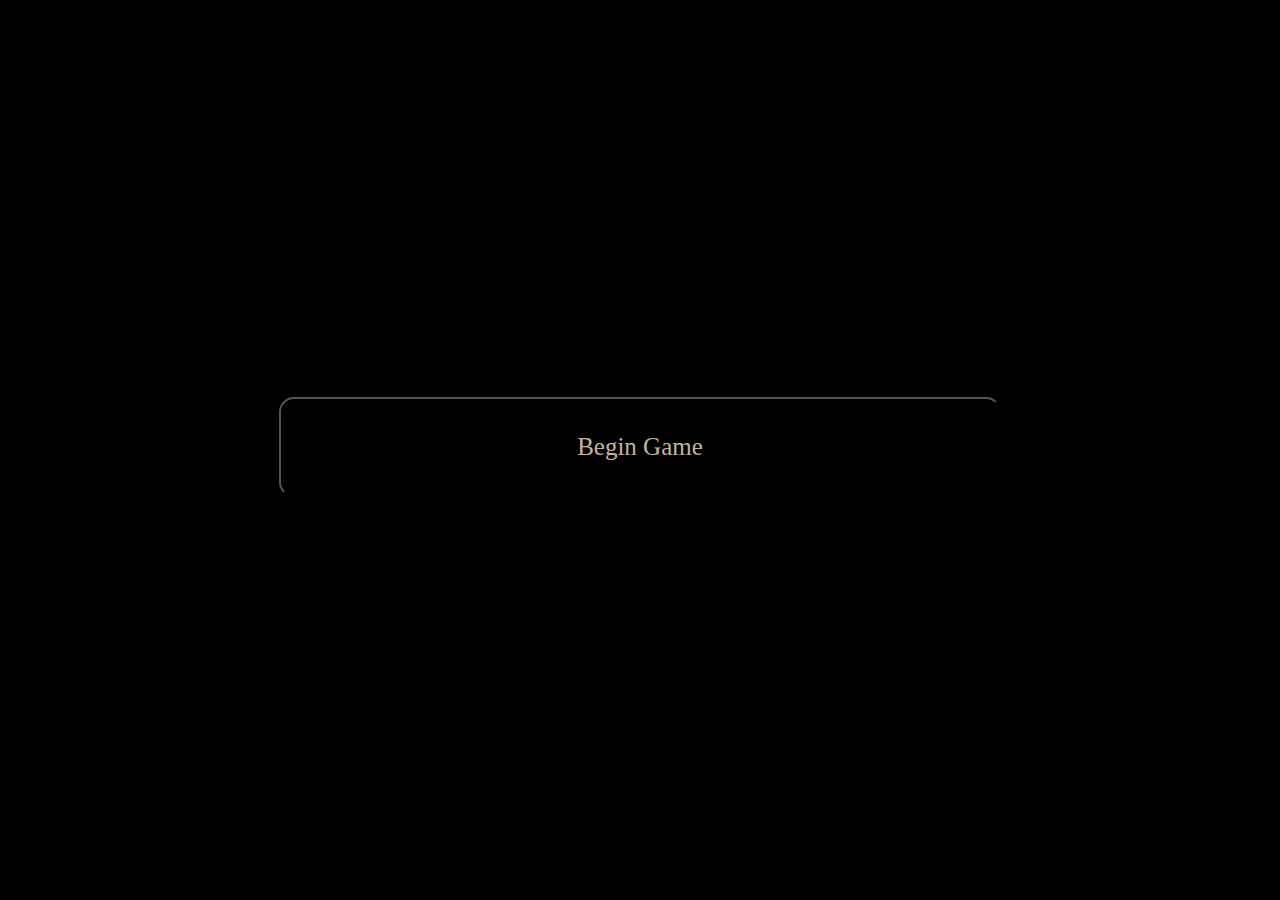
<file: index.html>
<!DOCTYPE html>
<html lang="en">
<head>
    <meta charset="UTF-8">
    <meta http-equiv="X-UA-Compatible" content="IE=edge">
    <meta name="viewport" content="width=device-width, initial-scale=1.0">
    <link rel="stylesheet" href="style.css">
    <title>Call of Shrdlu</title>
</head>
<body>
    <div id="provide-fixed">
        <div id="closer-modal">
        </div>
    </div>
    <div id="user-view">
        <button id="start">Begin Game</button>
        <div id="book-modal">     
        </div>
        
        <div id="conversation-modal">
            <div id="npc-speech"></div>
            <button id="convo1">
            <button id="convo2">
            <button id="convo3">
        </div>
        
        <div class="selected" id="room-entry-description">
            </div>
        <div class="selected" id="upon-action">
            </div>
            </div>
    </div>
    <div class ="move-directions">
        <button id="north">N</button>
        <button id="east">E</button>
        <button id="south">S</button>
        <button id="west">W</button>
    </div>
    <div class ="player-actions">
        <button id="do-action">use stick on door you goof</button>
        <button id="look">Look</button>
        <button id="greet"></button>
    </div>
    <div class="player-inventory">
        <h2 id="inventory-heading">Inventory</h2>
        <ul id="inventory-list">
            <li class="inventory-item-element"><div id="item-name">Item Name</div> <button id="inspect">Inspect</button><button id="equip">Equip</button>
            </li>
        </ul>
    </div>
    <script src="script.js"></script>
</body>
</html>
</file>
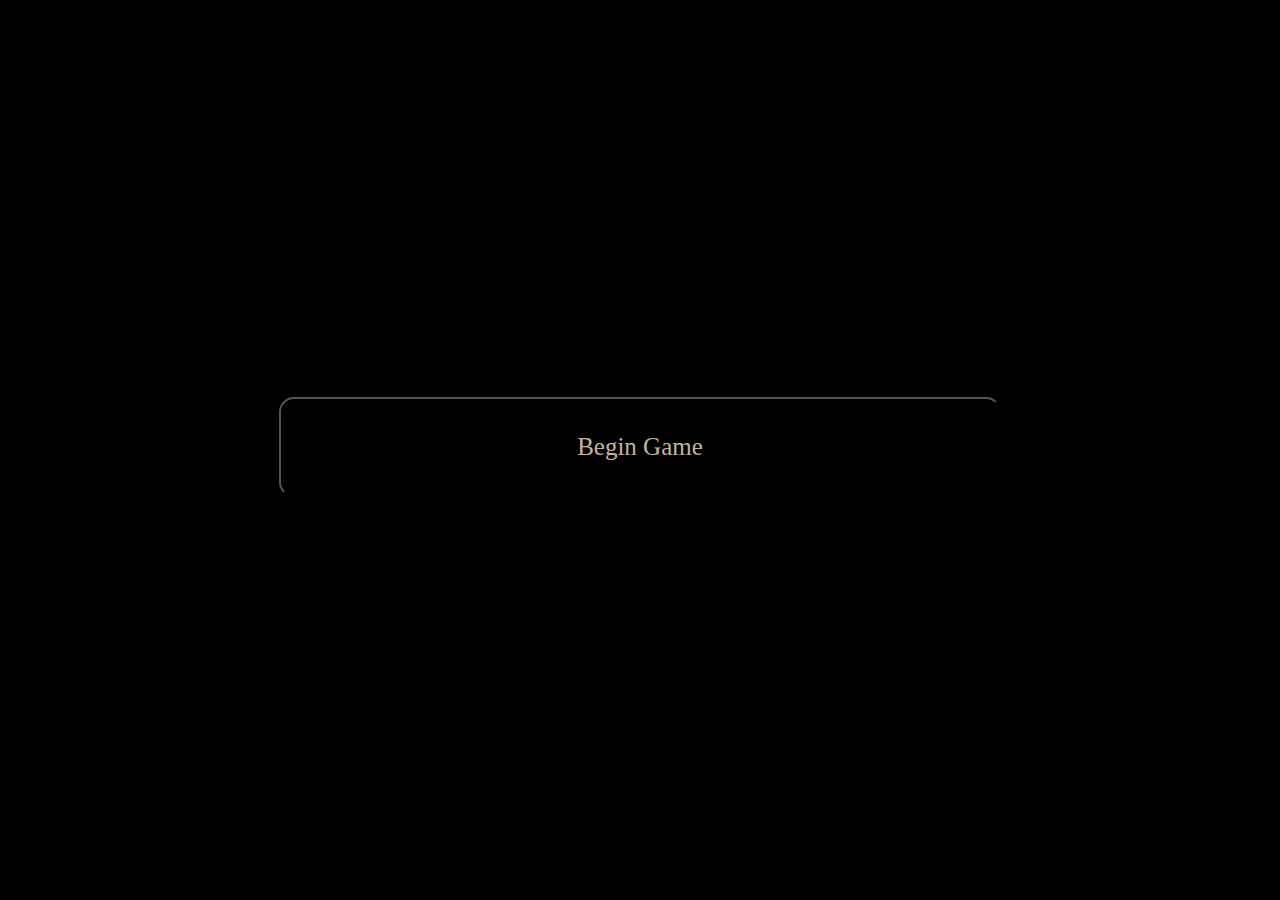
<file: plan.html>
<!DOCTYPE html>
<html lang="en">
<head>
    <meta charset="UTF-8">
    <meta http-equiv="X-UA-Compatible" content="IE=edge">
    <meta name="viewport" content="width=device-width, initial-scale=1.0">
    <link rel="stylesheet" href="plan.css">
    <title>Document</title>
</head>
<body>
    <div id="provide-fixed">
        <div id="closer-modal">
        </div>
    </div>
    <div id="user-view">
        <button id="start">Begin Game</button>
        <div id="book-modal">     
        </div>
        
        <div id="conversation-modal">
            <div id="npc-speech"></div>
            <button id="convo1">
            <button id="convo2">
            <button id="convo3">
        </div>
        
        <div class="selected" id="room-entry-description">
            </div>
        <div class="selected" id="upon-action">
            </div>
            </div>
    </div>
    <div class ="move-directions">
        <button id="north">N</button>
        <button id="east">E</button>
        <button id="south">S</button>
        <button id="west">W</button>
    </div>
    <div class ="player-actions">
        <button id="do-action">use stick on door you goof</button>
        <button id="look">Look</button>
        <button id="greet"></button>
    </div>
    <div class="player-inventory">
        <h2 id="inventory-heading">Inventory</h2>
        <ul id="inventory-list">
            <li class="inventory-item-element"><div id="item-name">Item Name</div> <button id="inspect">Inspect</button><button id="equip">Equip</button>
            </li>
        </ul>
    </div>
    <script src="plan.js"></script>
</body>
</html>
</file>
<file: style.css>
@media only screen 
and (min-device-width: 800px)
{
body {
background-color: black;
font-family: American Typewriter, serif;
display: grid;
grid-template-columns: 1fr 20% 40% 20% 1fr;
grid-template-rows: .25fr auto 3fr 5fr;
row-gap: 15px;
column-gap: 10px;
cursor: pointer;

}
.selected {
/* make background height fit text, width static */
background-size: auto;
background-color: rgba(138,130,112,.9);
border: 2px solid black;
border-radius: .7em;
padding: 10px;
margin: 0 auto;
text-align: center;
}
#user-view {
width: 100%;
height: 500px;
background-color: black;
font-family: American Typewriter, serif;
margin: 0 auto;
grid-row-start: 2;
grid-row-end: 3;
grid-column-start: 2;
grid-column-end: 5;
display: grid;
grid-template-columns: 8% 7% 70% 8% 7%;
grid-template-rows: 1fr 60% 1fr 20% 1fr;
}
#start {
display: block;
font-family: American Typewriter, serif;
background-color: black;
color: rgba(194,181,155,1);
border-radius: .6em;
font-size: 25px;
grid-row-start: 4;
grid-row-end: 5;
grid-column-start: 3;
grid-column-end: 4;
}
#start > button:hover {
background-color: black;
color: rgba(194,181,155,1);
}


#book-modal {
font-family: American Typewriter, serif;
font-size: 23px;
padding: 10px;
text-align: center;
display:grid;
justify-content: center;
z-index: 1;
visibility: hidden;
grid-row-start: 1;
grid-row-end: 6;
grid-column-start: 1;
grid-column-end: 6;
background-image: url('texture-old-faded-vintage-paper-beige-retro-background-grunge-paper-with-spots-streaks_213524-157.jpeg');
background-size: 100% 100%;
background-repeat: no-repeat;
outline-offset: -10px;
border: 5px solid black;
}
.event-text {
background-color: black;
color: rgba(194,181,155,.5);
text-align: center;
}
#conversation-modal {
font-family: American Typewriter, serif;
background-color: black;
font-size: 23px;
padding: 10px;
text-align: center;
display:grid;
z-index: 1;
visibility: hidden;
grid-row-start: 1;
grid-row-end: 6;
grid-column-start: 1;
grid-column-end: 6;
grid-template-columns: 5% 1fr 5% 1fr 5% 1fr 5%;
grid-template-rows: 10% 5fr 5% 2fr 5%;
}
#conversation-modal > button {
font-family: American Typewriter, serif;
background: rgba(194,181,155,1);
border-radius: .6em;
font-size: 25px;
}
#npc-speech {
grid-row-start: 2;
grid-row-end: 3;
grid-column-start: 2;
grid-column-end: 7;
background-color: black;
color: rgba(194,181,155,.5);
}

#convo1 {
grid-row-start: 4;
grid-row-end: 5;
grid-column-start: 2;
grid-column-end: 3;
}
#convo2 {
grid-row-start: 4;
grid-row-end: 5;
grid-column-start: 4;
grid-column-end: 5;
}
#convo3 {
grid-row-start: 4;
grid-row-end: 5;
grid-column-start: 6;
grid-column-end: 7;
}

#conversation-modal > button:hover {
background-color: black;
color: rgba(194,181,155,1);
}
#room-entry-description {
font-family: American Typewriter, serif;
margin: auto;
visibility: hidden;
font-size: 24px;
grid-row-start: 2;
grid-row-end: 3;
grid-column-start: 3;
grid-column-end: 4;
}
#room-entry-description:hover {
cursor: grab;
}

#upon-action {
visibility: hidden;
font-family: American Typewriter, serif;
grid-row-start: 4;
grid-row-end: 5;
grid-column-start: 2;
grid-column-end: 5;
background-color: black;
color: rgba(194,181,155,.7);
}
.move-directions {
border: none;
margin: 0 auto;
display: grid;  
grid-template-columns: 1fr 1fr 1fr;
grid-template-rows: 1fr 1fr;
grid-row-gap:    10px;
grid-column-gap: 10px; 
grid-row-start: 3;
grid-row-end: 4;
grid-column-start: 2;
grid-column-end: 3;
}
.move-directions > button {
background-color:rgba(194,181,155,1);
font-size: 30px;
font-family: American Typewriter, serif;
}

#north {
grid-column-start: 2;
grid-column-end: 3;
grid-row-start: 1;
grid-row-end: 2;

}
#east {
grid-column-start: 3 ;
grid-column-end: 4;
grid-row-start: 2;
grid-row-end: 3;
}
#south {
grid-column-start: 2 ;
grid-column-end: 3;
grid-row-start: 2;
grid-row-end: 3;
}
#west {
grid-column-start: 1 ;
grid-column-end: 2 ;
grid-row-start: 2;
grid-row-end: 3;
}
.player-actions {
grid-row-start: 3;
grid-row-end: 4;
grid-column-start: 3;
grid-column-end: 4;
display: grid;
grid-template-rows: 1fr 1fr;
grid-template-columns: 30% 40% 30%;
row-gap: 10px;
}
.player-actions > button {
font-family: American Typewriter, serif;
background: rgba(194,181,155,1);
font-size: 25px;
}
.player-actions > button:hover {
background-color: black;
color: rgba(194,181,155,1);
}


#do-action {
font-size: 16px;
text-align: center;
grid-column-start: 1;
grid-column-end: 4;
grid-row-start: 1;
grid-row-end: 2;
visibility: hidden;
}
#look {
grid-column-start: 2;
grid-column-end: 3;
grid-row-start: 2;
grid-row-end: 3;
}
#greet {
visibility: hidden;
z-index: + 1;
grid-column-start: 1;
grid-column-end: 4;
grid-row-start: 1;
grid-row-end: 2;
    

}
.player-inventory {
font-family: American Typewriter, serif;
grid-column-start: 4;
grid-column-end: 5;
grid-row-start: 3;
grid-row-end: 5;
display: grid;
grid-template-rows: 12% 1fr 10%;
grid-template-columns: 2;
align-items: start;
justify-items: center;

}
.player-inventory > h2 {
font-family: American Typewriter, serif;
color: rgba(194,181,155,1);
margin: 0 auto;
}
#inventory-list {
text-align: center;
font-family: American Typewriter, serif;
display: grid;
row-gap: 10px;
}
.inventory-item-element {
display: grid;
grid-template-rows: 2;
grid-template-columns: 2;
column-gap: 9px;
visibility: hidden;
}
.inventory-item-element > button {
font-family: American Typewriter, serif;
background: rgba(194,181,155,1);
font-size: 15px;
}
.inventory-item-element > button:hover {
background-color: black;
color: rgba(194,181,155,1);
cursor: grabbing;
}
.inventory-item-element > #item-name {
grid-row-start: 1;
grid-row-end: 2;
grid-column-start: 1;
grid-column-end: 3;
font-family: American Typewriter, serif;
color: rgba(194,181,155,1);
margin: 0 auto;
}
.inventory-item-element > #inspect {
grid-row-start: 2;
grid-row-end: 3;
grid-column-start: 1;
grid-column-end: 2;
}
.inventory-item-element > #equip {
grid-row-start: 2;
grid-row-end: 3;
grid-column-start: 2;
grid-column-end: 3;
}

.get-item-style {
font-family: American Typewriter, serif;
display: inline;
font-size: 20px;
color: black;
transition-duration: .2s;
text-emphasis: italic;
background-color: rgba(194,181,155,.5);
padding: 0px 10px 0px 8px;
border-radius: .3em;
}

.get-item-style:hover {
background-color: black;
color: rgba(194,181,155,1);
cursor: grabbing;
}
.gone-item-style {
display: none;
}
.fade-in-text {
color: rgba(194,181,155,.5);
opacity: 0;
transition: opacity 3.5s ease-in;
/* transition-delay: 500ms; */
}
/* animation: fadeIn linear 2.5s;
-webkit-animation: fadeIn linear 2.5s;
-moz-animation: fadeIn linear 2.5s;
-o-animation: fadeIn linear 2.5s;
-ms-animation: fadeIn linear 2.5s;
}

@keyframes fadeIn {
0% {opacity:0;}
100% {opacity:1;}
}

@-moz-keyframes fadeIn {
0% {opacity:0;}
100% {opacity:1;}
}

@-webkit-keyframes fadeIn {
0% {opacity:0;}
100% {opacity:1;}
}

@-o-keyframes fadeIn {
0% {opacity:0;}
100% {opacity:1;}
}

@-ms-keyframes fadeIn {
0% {opacity:0;}
100% {opacity:1;}
} */
/* 
.fade-out-text {
color: black;
animation: fadeIn linear 2.5s;
-webkit-animation: fadeIn linear 2.5s;
-moz-animation: fadeIn linear 2.5s;
-o-animation: fadeIn linear 2.5s;
-ms-animation: fadeIn linear 2.5s;
}

@keyframes fadeOut {

40% {opacity:1;}
0% {opacity:0;}
}

@-moz-keyframes fadeOut {

100% {opacity:1;}
0% {opacity:0;}
}

@-webkit-keyframes fadeOut {
100% {opacity:1;}
0% {opacity:0;}
}

@-o-keyframes fadeOut {

100% {opacity:1;}
0% {opacity:0;}
}

@-ms-keyframes fadeOut {

100% {opacity:1;}
0% {opacity:0;}
} */
}
@media screen
and (min-device-width: 320px)
and (max-device-width: 420px) {

body {
    background-color: black;
    font-family: American Typewriter, serif;
    display: grid;
    max-height: 100%;
    max-width: 98vw;
    grid-template-columns: 1fr 4fr 4fr 4fr 4fr 1fr;
    grid-template-rows: .5fr 7.5fr 2fr 4fr 2fr;
    row-gap: 1.5vh;
    column-gap: 10px;
    cursor: pointer;
    
}
.selected {
    /* make background height fit text, width static */
    background-size: auto;
    
    border: 2px solid black;
    border-radius: .7em;
    padding: 1vw;
    margin: 0 auto;
    text-align: center;
}
#user-view {
    position:sticky;
    max-width: 100%;
    max-height: 50%;
    background-color: black;
    color: rgba(194,181,155,1);
    font-family: American Typewriter, serif;
    margin: 0 auto;
    grid-row-start: 2;
    grid-row-end: 3;
    grid-column-start: 2;
    grid-column-end: 6;
    display: grid;
    grid-template-columns: 8% 7% 70% 8% 7%;
    grid-template-rows: 1fr 60% 1fr 20% 1fr;
}
#start {
    display: block;
    font-family: American Typewriter, serif;
    background-color: black;
    color: rgba(194,181,155,1);
    border-radius: 0; 
    font-size: 5vw;
    padding: 10vw;
    border: 0px;
    grid-row-start: 4;
    grid-row-end: 5;
    grid-column-start: 3;
    grid-column-end: 4;
}
#start > button:hover {
    background-color: black;
    color: rgba(194,181,155,1);
}
#book-modal {
    font-family: American Typewriter, serif;
    font-size: 23px;
    padding: 10px;
    text-align: center;
    display:grid;
    justify-content: center;
    z-index: 1;
    visibility: hidden;
    grid-row-start: 2;
    grid-row-end: 3;
    grid-column-start: 2;
    grid-column-end: 6;
    background-image: url('texture-old-faded-vintage-paper-beige-retro-background-grunge-paper-with-spots-streaks_213524-157.jpeg');
    background-size: 100% 100%;
    background-repeat: no-repeat;
    outline-offset: -10px;
    border: 5px solid black;
}
#provide-fixed {
    position: fixed;
    z-index: 1;
}
#closer-modal {
    position: fixed;
    background-color: black;
    background-size: 100% 100%;
    color: rgba(194,181,155,1);
    z-index: 10;
    height: 100%;
    width: 80vw;
    left: 10vw;
    right: 10vw;
    text-align: center;
    position: relative;
}
#conversation-modal {
    font-family: American Typewriter, serif;
    background-color: black;
    padding: 0px;
    display:grid;
    z-index: 1;
    visibility: hidden;
    grid-row-start: 2;
    grid-row-end: 6;
    grid-column-start: 2;
    grid-column-end: 6;
    grid-template-columns:10% 80% 10%;
    grid-template-rows: 3% minmax(10px,40px) repeat(3, fit-content(15%)) 3%;
    overflow-y: scroll;
    
}

#conversation-modal > button {
    font-family: American Typewriter, serif;
    background: rgba(194,181,155,1);
    border-radius: .6em;
    padding: 0px 1px 2px 1px;
    font-size: 2.5vw;
}
#npc-speech {/*
    place-self: center;
    font-size: clamp(1.5vw, 2.8vw, 3vw);
    text-align: center;
    */
    font-size: clamp(1.5vw, 2.8vw, 3vw);
    width: 90%;
    grid-row-start: 1;
    grid-row-end: 4;
    grid-column-start: 1;
    grid-column-end: 4;
    background-color: black;
    color: rgba(194,181,155,.5);
    overflow-y: scroll;     
}
#npc-speech > p {
    overflow-y: scroll;
}

#closer-modal {
    visibility: hidden;
    font-family: American Typewriter, serif;
    font-size: 2vh;
    font-size: clamp(1.5vw, 2.8vw, 3vw);
    color: rgba(194,181,155,.5);
    background-color: black;
    padding: 0px;
    z-index: 1;
    max-height: 80px;

}
#convo1 {
    grid-row-start: 3;
    grid-row-end: 4;
    grid-column-start: 2;
    grid-column-end: 3;
}
#convo2 {
    grid-row-start: 4;
    grid-row-end: 5;
    grid-column-start: 2;
    grid-column-end: 3;
}
#convo3 {
    grid-row-start: 5;
    grid-row-end: 6;
    grid-column-start: 2;
    grid-column-end: 3;
}

#conversation-modal > button:hover {
    background-color: black;
    color: rgba(194,181,155,1);
}
#room-entry-description {
    font-family: American Typewriter, serif;
    visibility: hidden;
    font-size: 3vw;
    grid-row-start: 2;
    grid-row-end: 3;
    grid-column-start: 2;
    grid-column-end: 5;
}
#room-entry-description:hover {
    cursor: grab;
}

#upon-action {
    visibility: hidden;
    font-family: American Typewriter, serif;
    font-size: 2.5vw;
    grid-row-start: 4;
    grid-row-end: 5;
    grid-column-start: 2;
    grid-column-end: 5;
    background-color: black;
}
.move-directions {
    position: sticky;
    border: none;
    margin: 0 auto;
    display: grid;  
    grid-template-columns: 1fr 1fr 1fr;
    grid-template-rows: 1fr 1fr;
    grid-row-gap:    5px;
    grid-column-gap: 5px; 
    grid-row-start: 3;
    grid-row-end: 4;
    grid-column-start: 2;
    grid-column-end: 4;
}
.move-directions > button {
    background-color:rgba(194,181,155,1);
    font-size: 4vw;
    font-family: American Typewriter, serif;
}

#north {
    grid-column-start: 2;
    grid-column-end: 3;
    grid-row-start: 1;
    grid-row-end: 2;
    
}
#east {
    grid-column-start: 3 ;
    grid-column-end: 4;
    grid-row-start: 2;
    grid-row-end: 3;
}
#south {
    grid-column-start: 2 ;
    grid-column-end: 3;
    grid-row-start: 2;
    grid-row-end: 3;
}
#west {
    grid-column-start: 1 ;
    grid-column-end: 2 ;
    grid-row-start: 2;
    grid-row-end: 3;
}
.player-actions {
    grid-row-start: 3;
    grid-row-end: 4;
    grid-column-start: 4;
    grid-column-end: 6;
    display: grid;
    grid-template-rows: 1fr 1fr;
    grid-template-columns: 30% 40% 30%;
    row-gap: 5px;
}
.player-actions > button {
    font-family: American Typewriter, serif;
    background: rgba(194,181,155,1);
    font-size: 3vw;
}
.player-actions > button:hover {
    background-color: black;
    color: rgba(194,181,155,1);
}


#do-action {
    grid-column-start: 1;
    grid-column-end: 4;
    grid-row-start: 1;
    grid-row-end: 2;
    visibility: hidden;
}
#look {
    grid-column-start: 2;
    grid-column-end: 3;
    grid-row-start: 2;
    grid-row-end: 3;
}
#greet {
    visibility: hidden;
    z-index: + 1;
    grid-column-start: 1;
    grid-column-end: 4;
    grid-row-start: 1;
    grid-row-end: 2;
        
    
}
.player-inventory {
    font-family: American Typewriter, serif;
    grid-column-start: 4;
    grid-column-end: 6;
    grid-row-start: 4;
    grid-row-end: 6;
    display: grid;
    grid-template-rows: 7% 1fr 10%;
    grid-template-columns: 5% 90% 5%;
    align-items: start;
    justify-items: start;
    
    
}
.player-inventory > h2 {
    text-align: center;
    font-family: American Typewriter, serif;
    font-size: 4vw;
    color: rgba(194,181,155,1);
    margin: 0 auto;
}
.player-inventory > ul {
    text-align: center;
    justify-content: space-around;
    display:grid;
    display: block;
    justify-content: space-around;
    grid-template-rows: 7% 1fr 10%;
    grid-template-columns: 5% 90% 5%;
    overflow-y: auto;
}
#inventory-list {
    text-align: center;
    font-family: American Typewriter, serif;
    row-gap: 1vh;
    
}
.inventory-item-element {
    grid-row-start: 2;
    grid-row-end: 3;
    display: grid;
    grid-template-rows: 2;
    grid-template-columns: 2;
    column-gap: 3vw;
    visibility: hidden;
}
.inventory-item-element > button {
    font-family: American Typewriter, serif;
    background: rgba(194,181,155,1);
    font-size: 3vw;
}
.inventory-item-element > button:hover {
    background-color: black;
    color: rgba(194,181,155,1);
    cursor: grabbing;
}
.inventory-item-element > #item-name {
    font-size: 3vw;
    grid-row-start: 1;
    grid-row-end: 2;
    grid-column-start: 1;
    grid-column-end: 3;
    font-family: American Typewriter, serif;
    color: rgba(194,181,155,1);
    margin: 0 auto;
}
.inventory-item-element > #inspect {
    grid-row-start: 2;
    grid-row-end: 3;
    grid-column-start: 1;
    grid-column-end: 2;
}
.inventory-item-element > #equip {
    grid-row-start: 2;
    grid-row-end: 3;
    grid-column-start: 2;
    grid-column-end: 3;
}

.get-item-style {
    font-family: American Typewriter, serif;
    display: inline;
    font-size: 3vw;
    color: black;
    transition-duration: .2s;
    text-emphasis: italic;
    background-color: rgba(194,181,155,.5);
    padding: 0px 10px 0px 8px;
    border-radius: .3em;
}

.get-item-style:hover {
    background-color: black;
    color: rgba(194,181,155,1);
    cursor: grabbing;
}
.gone-item-style {
    display: none;
}
/*
.hide {
    visibility: hidden;
}
*/

.fade-in-text {
    color: rgba(194,181,155,.5);
    opacity: 0;
    transition: opacity 3.5s ease-in;
}
}
</file>
<file: plan.css>
@media only screen 
and (min-device-width: 800px)
{
body {
background-color: black;
font-family: American Typewriter, serif;
display: grid;
grid-template-columns: 1fr 20% 40% 20% 1fr;
grid-template-rows: .25fr auto 3fr 5fr;
row-gap: 15px;
column-gap: 10px;
cursor: pointer;

}
.selected {
/* make background height fit text, width static */
background-size: auto;
background-color: rgba(138,130,112,.9);
border: 2px solid black;
border-radius: .7em;
padding: 10px;
margin: 0 auto;
text-align: center;
}
#user-view {
width: 100%;
height: 500px;
background-color: black;
font-family: American Typewriter, serif;
margin: 0 auto;
grid-row-start: 2;
grid-row-end: 3;
grid-column-start: 2;
grid-column-end: 5;
display: grid;
grid-template-columns: 8% 7% 70% 8% 7%;
grid-template-rows: 1fr 60% 1fr 20% 1fr;
}
#start {
display: block;
font-family: American Typewriter, serif;
background-color: black;
color: rgba(194,181,155,1);
border-radius: .6em;
font-size: 25px;
grid-row-start: 4;
grid-row-end: 5;
grid-column-start: 3;
grid-column-end: 4;
}
#start > button:hover {
background-color: black;
color: rgba(194,181,155,1);
}


#book-modal {
font-family: American Typewriter, serif;
font-size: 23px;
padding: 10px;
text-align: center;
display:grid;
justify-content: center;
z-index: 1;
visibility: hidden;
grid-row-start: 1;
grid-row-end: 6;
grid-column-start: 1;
grid-column-end: 6;
background-image: url('texture-old-faded-vintage-paper-beige-retro-background-grunge-paper-with-spots-streaks_213524-157.jpeg');
background-size: 100% 100%;
background-repeat: no-repeat;
outline-offset: -10px;
border: 5px solid black;
}
.event-text {
background-color: black;
color: rgba(194,181,155,.5);
text-align: center;
}
#conversation-modal {
font-family: American Typewriter, serif;
background-color: black;
font-size: 23px;
padding: 10px;
text-align: center;
display:grid;
z-index: 1;
visibility: hidden;
grid-row-start: 1;
grid-row-end: 6;
grid-column-start: 1;
grid-column-end: 6;
grid-template-columns: 5% 1fr 5% 1fr 5% 1fr 5%;
grid-template-rows: 10% 5fr 5% 2fr 5%;
}
#conversation-modal > button {
font-family: American Typewriter, serif;
background: rgba(194,181,155,1);
border-radius: .6em;
font-size: 25px;
}
#npc-speech {
grid-row-start: 2;
grid-row-end: 3;
grid-column-start: 2;
grid-column-end: 7;
background-color: black;
color: rgba(194,181,155,.5);
}

#convo1 {
grid-row-start: 4;
grid-row-end: 5;
grid-column-start: 2;
grid-column-end: 3;
}
#convo2 {
grid-row-start: 4;
grid-row-end: 5;
grid-column-start: 4;
grid-column-end: 5;
}
#convo3 {
grid-row-start: 4;
grid-row-end: 5;
grid-column-start: 6;
grid-column-end: 7;
}

#conversation-modal > button:hover {
background-color: black;
color: rgba(194,181,155,1);
}
#room-entry-description {
font-family: American Typewriter, serif;
margin: auto;
visibility: hidden;
font-size: 24px;
grid-row-start: 2;
grid-row-end: 3;
grid-column-start: 3;
grid-column-end: 4;
}
#room-entry-description:hover {
cursor: grab;
}

#upon-action {
visibility: hidden;
font-family: American Typewriter, serif;
grid-row-start: 4;
grid-row-end: 5;
grid-column-start: 2;
grid-column-end: 5;
background-color: black;
color: rgba(194,181,155,.7);
}
.move-directions {
border: none;
margin: 0 auto;
display: grid;  
grid-template-columns: 1fr 1fr 1fr;
grid-template-rows: 1fr 1fr;
grid-row-gap:    10px;
grid-column-gap: 10px; 
grid-row-start: 3;
grid-row-end: 4;
grid-column-start: 2;
grid-column-end: 3;
}
.move-directions > button {
background-color:rgba(194,181,155,1);
font-size: 30px;
font-family: American Typewriter, serif;
}

#north {
grid-column-start: 2;
grid-column-end: 3;
grid-row-start: 1;
grid-row-end: 2;

}
#east {
grid-column-start: 3 ;
grid-column-end: 4;
grid-row-start: 2;
grid-row-end: 3;
}
#south {
grid-column-start: 2 ;
grid-column-end: 3;
grid-row-start: 2;
grid-row-end: 3;
}
#west {
grid-column-start: 1 ;
grid-column-end: 2 ;
grid-row-start: 2;
grid-row-end: 3;
}
.player-actions {
grid-row-start: 3;
grid-row-end: 4;
grid-column-start: 3;
grid-column-end: 4;
display: grid;
grid-template-rows: 1fr 1fr;
grid-template-columns: 30% 40% 30%;
row-gap: 10px;
}
.player-actions > button {
font-family: American Typewriter, serif;
background: rgba(194,181,155,1);
font-size: 25px;
}
.player-actions > button:hover {
background-color: black;
color: rgba(194,181,155,1);
}


#do-action {
font-size: 16px;
text-align: center;
grid-column-start: 1;
grid-column-end: 4;
grid-row-start: 1;
grid-row-end: 2;
visibility: hidden;
}
#look {
grid-column-start: 2;
grid-column-end: 3;
grid-row-start: 2;
grid-row-end: 3;
}
#greet {
visibility: hidden;
z-index: + 1;
grid-column-start: 1;
grid-column-end: 4;
grid-row-start: 1;
grid-row-end: 2;
    

}
.player-inventory {
font-family: American Typewriter, serif;
grid-column-start: 4;
grid-column-end: 5;
grid-row-start: 3;
grid-row-end: 5;
display: grid;
grid-template-rows: 12% 1fr 10%;
grid-template-columns: 2;
align-items: start;
justify-items: center;

}
.player-inventory > h2 {
font-family: American Typewriter, serif;
color: rgba(194,181,155,1);
margin: 0 auto;
}
#inventory-list {
text-align: center;
font-family: American Typewriter, serif;
display: grid;
row-gap: 10px;
}
.inventory-item-element {
display: grid;
grid-template-rows: 2;
grid-template-columns: 2;
column-gap: 9px;
visibility: hidden;
}
.inventory-item-element > button {
font-family: American Typewriter, serif;
background: rgba(194,181,155,1);
font-size: 15px;
}
.inventory-item-element > button:hover {
background-color: black;
color: rgba(194,181,155,1);
cursor: grabbing;
}
.inventory-item-element > #item-name {
grid-row-start: 1;
grid-row-end: 2;
grid-column-start: 1;
grid-column-end: 3;
font-family: American Typewriter, serif;
color: rgba(194,181,155,1);
margin: 0 auto;
}
.inventory-item-element > #inspect {
grid-row-start: 2;
grid-row-end: 3;
grid-column-start: 1;
grid-column-end: 2;
}
.inventory-item-element > #equip {
grid-row-start: 2;
grid-row-end: 3;
grid-column-start: 2;
grid-column-end: 3;
}

.get-item-style {
font-family: American Typewriter, serif;
display: inline;
font-size: 20px;
color: black;
transition-duration: .2s;
text-emphasis: italic;
background-color: rgba(194,181,155,.5);
padding: 0px 10px 0px 8px;
border-radius: .3em;
}

.get-item-style:hover {
background-color: black;
color: rgba(194,181,155,1);
cursor: grabbing;
}
.gone-item-style {
display: none;
}
.fade-in-text {
color: rgba(194,181,155,.5);
opacity: 0;
transition: opacity 3.5s ease-in;
/* transition-delay: 500ms; */
}
/* animation: fadeIn linear 2.5s;
-webkit-animation: fadeIn linear 2.5s;
-moz-animation: fadeIn linear 2.5s;
-o-animation: fadeIn linear 2.5s;
-ms-animation: fadeIn linear 2.5s;
}

@keyframes fadeIn {
0% {opacity:0;}
100% {opacity:1;}
}

@-moz-keyframes fadeIn {
0% {opacity:0;}
100% {opacity:1;}
}

@-webkit-keyframes fadeIn {
0% {opacity:0;}
100% {opacity:1;}
}

@-o-keyframes fadeIn {
0% {opacity:0;}
100% {opacity:1;}
}

@-ms-keyframes fadeIn {
0% {opacity:0;}
100% {opacity:1;}
} */
/* 
.fade-out-text {
color: black;
animation: fadeIn linear 2.5s;
-webkit-animation: fadeIn linear 2.5s;
-moz-animation: fadeIn linear 2.5s;
-o-animation: fadeIn linear 2.5s;
-ms-animation: fadeIn linear 2.5s;
}

@keyframes fadeOut {

40% {opacity:1;}
0% {opacity:0;}
}

@-moz-keyframes fadeOut {

100% {opacity:1;}
0% {opacity:0;}
}

@-webkit-keyframes fadeOut {
100% {opacity:1;}
0% {opacity:0;}
}

@-o-keyframes fadeOut {

100% {opacity:1;}
0% {opacity:0;}
}

@-ms-keyframes fadeOut {

100% {opacity:1;}
0% {opacity:0;}
} */
}
@media screen
and (min-device-width: 320px)
and (max-device-width: 420px) {

body {
    background-color: black;
    font-family: American Typewriter, serif;
    display: grid;
    max-height: 100%;
    max-width: 98vw;
    grid-template-columns: 1fr 4fr 4fr 4fr 4fr 1fr;
    grid-template-rows: .5fr 7.5fr 2fr 4fr 2fr;
    row-gap: 1.5vh;
    column-gap: 10px;
    cursor: pointer;
    
}
.selected {
    /* make background height fit text, width static */
    background-size: auto;
    
    border: 2px solid black;
    border-radius: .7em;
    padding: 1vw;
    margin: 0 auto;
    text-align: center;
}
#user-view {
    position:sticky;
    max-width: 100%;
    max-height: 50%;
    background-color: black;
    color: rgba(194,181,155,1);
    font-family: American Typewriter, serif;
    margin: 0 auto;
    grid-row-start: 2;
    grid-row-end: 3;
    grid-column-start: 2;
    grid-column-end: 6;
    display: grid;
    grid-template-columns: 8% 7% 70% 8% 7%;
    grid-template-rows: 1fr 60% 1fr 20% 1fr;
}
#start {
    display: block;
    font-family: American Typewriter, serif;
    background-color: black;
    color: rgba(194,181,155,1);
    border-radius: 0; 
    font-size: 5vw;
    padding: 10vw;
    border: 0px;
    grid-row-start: 4;
    grid-row-end: 5;
    grid-column-start: 3;
    grid-column-end: 4;
}
#start > button:hover {
    background-color: black;
    color: rgba(194,181,155,1);
}
#book-modal {
    font-family: American Typewriter, serif;
    font-size: 23px;
    padding: 10px;
    text-align: center;
    display:grid;
    justify-content: center;
    z-index: 1;
    visibility: hidden;
    grid-row-start: 2;
    grid-row-end: 3;
    grid-column-start: 2;
    grid-column-end: 6;
    background-image: url('texture-old-faded-vintage-paper-beige-retro-background-grunge-paper-with-spots-streaks_213524-157.jpeg');
    background-size: 100% 100%;
    background-repeat: no-repeat;
    outline-offset: -10px;
    border: 5px solid black;
}
#provide-fixed {
    position: fixed;
    z-index: 1;
}
#closer-modal {
    position: fixed;
    background-color: black;
    background-size: 100% 100%;
    color: rgba(194,181,155,1);
    z-index: 10;
    height: 100%;
    width: 80vw;
    left: 10vw;
    right: 10vw;
    text-align: center;
    position: relative;
}
#conversation-modal {
    font-family: American Typewriter, serif;
    background-color: black;
    padding: 0px;
    display:grid;
    z-index: 1;
    visibility: hidden;
    grid-row-start: 2;
    grid-row-end: 6;
    grid-column-start: 2;
    grid-column-end: 6;
    grid-template-columns:10% 80% 10%;
    grid-template-rows: 3% minmax(10px,40px) repeat(3, fit-content(15%)) 3%;
    overflow-y: scroll;
    
}

#conversation-modal > button {
    font-family: American Typewriter, serif;
    background: rgba(194,181,155,1);
    border-radius: .6em;
    padding: 0px 1px 2px 1px;
    font-size: 2.5vw;
}
#npc-speech {/*
    place-self: center;
    font-size: clamp(1.5vw, 2.8vw, 3vw);
    text-align: center;
    */
    font-size: clamp(1.5vw, 2.8vw, 3vw);
    width: 90%;
    grid-row-start: 1;
    grid-row-end: 4;
    grid-column-start: 1;
    grid-column-end: 4;
    background-color: black;
    color: rgba(194,181,155,.5);
    overflow-y: scroll;     
}
#npc-speech > p {
    overflow-y: scroll;
}

#closer-modal {
    visibility: hidden;
    font-family: American Typewriter, serif;
    font-size: 2vh;
    font-size: clamp(1.5vw, 2.8vw, 3vw);
    color: rgba(194,181,155,.5);
    background-color: black;
    padding: 0px;
    z-index: 1;
    max-height: 80px;

}
#convo1 {
    grid-row-start: 3;
    grid-row-end: 4;
    grid-column-start: 2;
    grid-column-end: 3;
}
#convo2 {
    grid-row-start: 4;
    grid-row-end: 5;
    grid-column-start: 2;
    grid-column-end: 3;
}
#convo3 {
    grid-row-start: 5;
    grid-row-end: 6;
    grid-column-start: 2;
    grid-column-end: 3;
}

#conversation-modal > button:hover {
    background-color: black;
    color: rgba(194,181,155,1);
}
#room-entry-description {
    font-family: American Typewriter, serif;
    visibility: hidden;
    font-size: 3vw;
    grid-row-start: 2;
    grid-row-end: 3;
    grid-column-start: 2;
    grid-column-end: 5;
}
#room-entry-description:hover {
    cursor: grab;
}

#upon-action {
    visibility: hidden;
    font-family: American Typewriter, serif;
    font-size: 2.5vw;
    grid-row-start: 4;
    grid-row-end: 5;
    grid-column-start: 2;
    grid-column-end: 5;
    background-color: black;
}
.move-directions {
    position: sticky;
    border: none;
    margin: 0 auto;
    display: grid;  
    grid-template-columns: 1fr 1fr 1fr;
    grid-template-rows: 1fr 1fr;
    grid-row-gap:    5px;
    grid-column-gap: 5px; 
    grid-row-start: 3;
    grid-row-end: 4;
    grid-column-start: 2;
    grid-column-end: 4;
}
.move-directions > button {
    background-color:rgba(194,181,155,1);
    font-size: 4vw;
    font-family: American Typewriter, serif;
}

#north {
    grid-column-start: 2;
    grid-column-end: 3;
    grid-row-start: 1;
    grid-row-end: 2;
    
}
#east {
    grid-column-start: 3 ;
    grid-column-end: 4;
    grid-row-start: 2;
    grid-row-end: 3;
}
#south {
    grid-column-start: 2 ;
    grid-column-end: 3;
    grid-row-start: 2;
    grid-row-end: 3;
}
#west {
    grid-column-start: 1 ;
    grid-column-end: 2 ;
    grid-row-start: 2;
    grid-row-end: 3;
}
.player-actions {
    grid-row-start: 3;
    grid-row-end: 4;
    grid-column-start: 4;
    grid-column-end: 6;
    display: grid;
    grid-template-rows: 1fr 1fr;
    grid-template-columns: 30% 40% 30%;
    row-gap: 5px;
}
.player-actions > button {
    font-family: American Typewriter, serif;
    background: rgba(194,181,155,1);
    font-size: 3vw;
}
.player-actions > button:hover {
    background-color: black;
    color: rgba(194,181,155,1);
}


#do-action {
    grid-column-start: 1;
    grid-column-end: 4;
    grid-row-start: 1;
    grid-row-end: 2;
    visibility: hidden;
}
#look {
    grid-column-start: 2;
    grid-column-end: 3;
    grid-row-start: 2;
    grid-row-end: 3;
}
#greet {
    visibility: hidden;
    z-index: + 1;
    grid-column-start: 1;
    grid-column-end: 4;
    grid-row-start: 1;
    grid-row-end: 2;
        
    
}
.player-inventory {
    font-family: American Typewriter, serif;
    grid-column-start: 4;
    grid-column-end: 6;
    grid-row-start: 4;
    grid-row-end: 6;
    display: grid;
    grid-template-rows: 7% 1fr 10%;
    grid-template-columns: 5% 90% 5%;
    align-items: start;
    justify-items: start;
    
    
}
.player-inventory > h2 {
    text-align: center;
    font-family: American Typewriter, serif;
    font-size: 4vw;
    color: rgba(194,181,155,1);
    margin: 0 auto;
}
.player-inventory > ul {
    text-align: center;
    justify-content: space-around;
    display:grid;
    display: block;
    justify-content: space-around;
    grid-template-rows: 7% 1fr 10%;
    grid-template-columns: 5% 90% 5%;
    overflow-y: auto;
}
#inventory-list {
    text-align: center;
    font-family: American Typewriter, serif;
    row-gap: 1vh;
    
}
.inventory-item-element {
    grid-row-start: 2;
    grid-row-end: 3;
    display: grid;
    grid-template-rows: 2;
    grid-template-columns: 2;
    column-gap: 3vw;
    visibility: hidden;
}
.inventory-item-element > button {
    font-family: American Typewriter, serif;
    background: rgba(194,181,155,1);
    font-size: 3vw;
}
.inventory-item-element > button:hover {
    background-color: black;
    color: rgba(194,181,155,1);
    cursor: grabbing;
}
.inventory-item-element > #item-name {
    font-size: 3vw;
    grid-row-start: 1;
    grid-row-end: 2;
    grid-column-start: 1;
    grid-column-end: 3;
    font-family: American Typewriter, serif;
    color: rgba(194,181,155,1);
    margin: 0 auto;
}
.inventory-item-element > #inspect {
    grid-row-start: 2;
    grid-row-end: 3;
    grid-column-start: 1;
    grid-column-end: 2;
}
.inventory-item-element > #equip {
    grid-row-start: 2;
    grid-row-end: 3;
    grid-column-start: 2;
    grid-column-end: 3;
}

.get-item-style {
    font-family: American Typewriter, serif;
    display: inline;
    font-size: 3vw;
    color: black;
    transition-duration: .2s;
    text-emphasis: italic;
    background-color: rgba(194,181,155,.5);
    padding: 0px 10px 0px 8px;
    border-radius: .3em;
}

.get-item-style:hover {
    background-color: black;
    color: rgba(194,181,155,1);
    cursor: grabbing;
}
.gone-item-style {
    display: none;
}
/*
.hide {
    visibility: hidden;
}
*/


}
</file>
